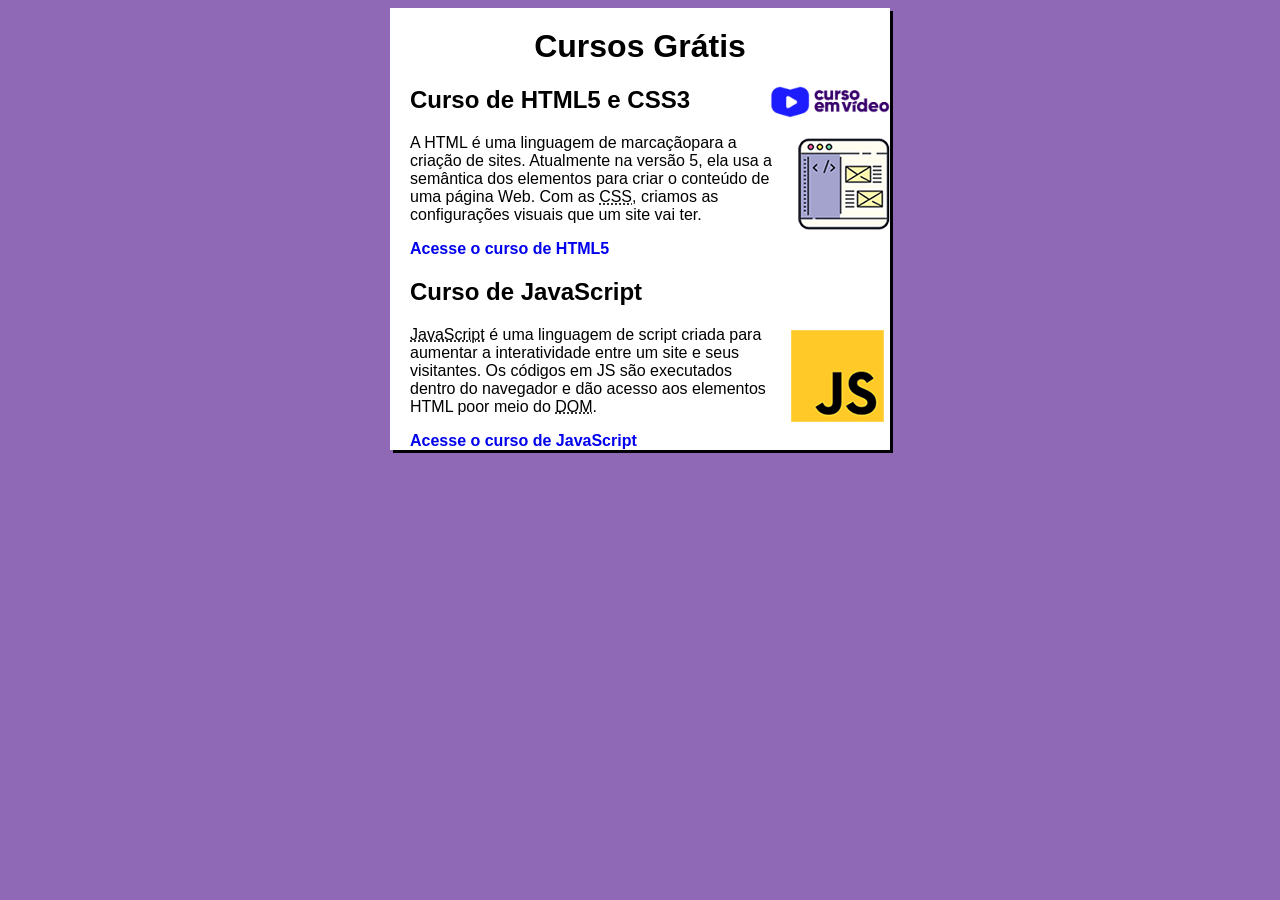
<file: index.html>
<!DOCTYPE html>
<html lang="pt-br">
<head>
    <meta charset="UTF-8">
    <meta name="viewport" content="width=device-width, initial-scale=1.0">
    <title>Curso em Vídeo</title>
    <link rel ="stylesheet" href="estilos/style.css">
</head>
<body>
    <main>
        <header>
            <h1>Cursos Grátis</h1>
            <img class="lado" src="imagens/curso-em-video-cor.png" alt="Curso em  Vídeo">
        
        </header>
        <article>

            <h2>Curso de HTML5 e CSS3</h2>
            
            <img class="logo" src="imagens/curso-html-css.png" alt="Curso HTML">
            <p>A </abbr title="HyperText Markup Language">HTML</abbr> é uma linguagem de marcaçãopara a criação  de sites. Atualmente na versão 5, ela usa a semântica dos elementos para criar o conteúdo de uma página Web. Com as <abbr title="Cascading Style Sheets">CSS</abbr>, criamos as configurações visuais que um site vai ter.</p>
            <p><a href="curso-html.html">Acesse o curso de HTML5</a></p>
        </article>
        <article>
            <h2>Curso de JavaScript</h2>
            <img class="lado" src="imagens/curso-javascript.png" alt="Curso JS">
            <p><abbr title="JavaScript">JavaScript</abbr> é uma linguagem de script criada  para aumentar a interatividade entre um site e seus visitantes. Os  códigos em JS são executados dentro do navegador e dão acesso aos elementos HTML poor meio do <abbr title="Document Object Model">DOM</abbr>.</p>
            <p><a href="curso-js.html">Acesse o curso de JavaScript</a></p>
        </article>

    </main>
</body>
</head>
</html>
</file>
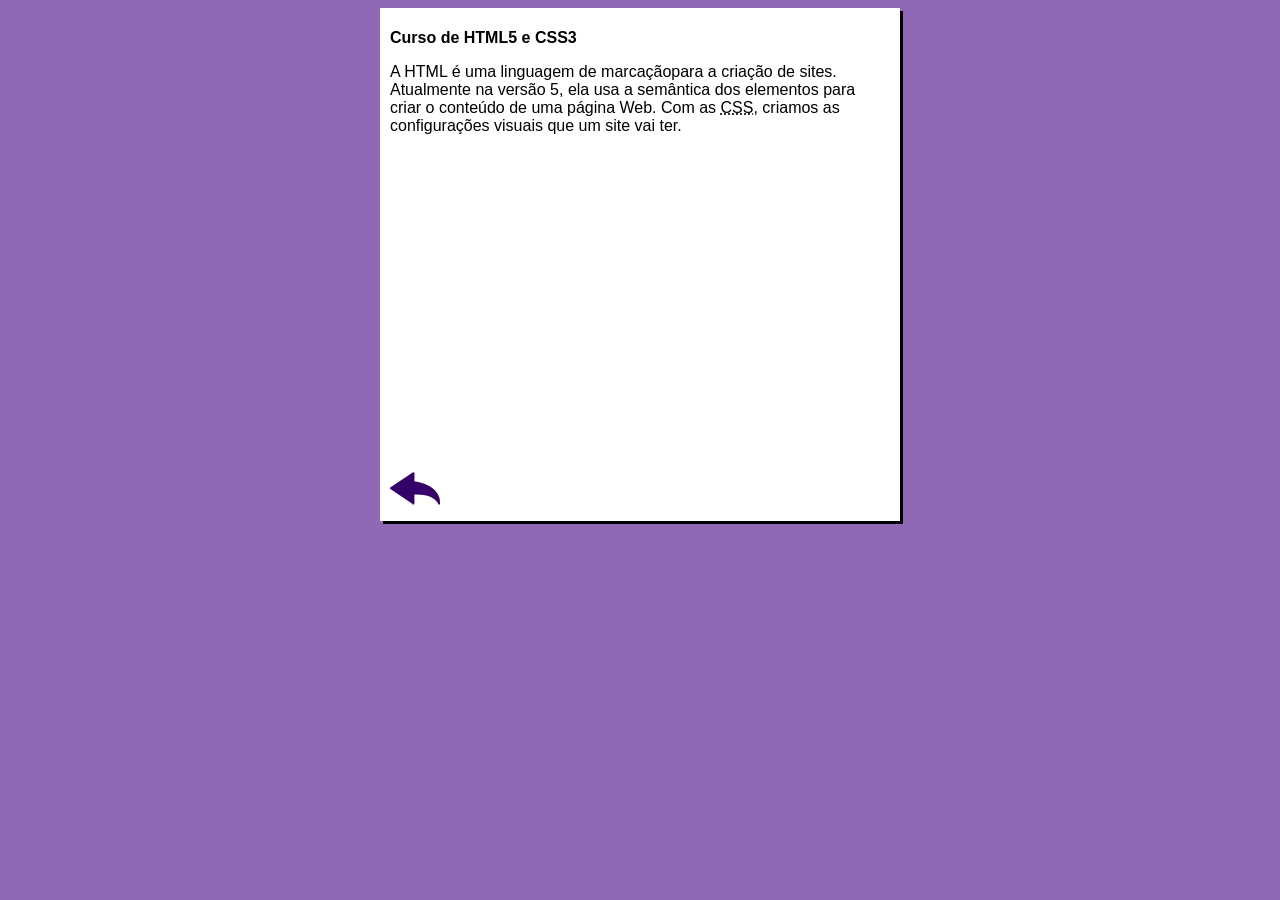
<file: curso-html.html>
<!DOCTYPE html>
<html lang="pt-br">
<head>
    <meta charset="UTF-8">
    <meta name="viewport" content="width=device-width, initial-scale=1.0">
    <title>Curso de HTML</title>
        <style>
            * {
font-family: Arial, Helvetica, sans-serif;
font-size: 16px
}
        
body {
    background-color: rgb(143, 105, 181);
}

main {
    background-color: white;
    width: 500px;
    margin: auto;
    padding: 10px;
    box-shadow: 3px 3px rgb(0, 0, 0.473);
}
    </style>

</head>
<body>
    <main>
        <header>
            <h1>Curso de HTML5 e CSS3</h1>
        </header>
    <article>
        <p>A </abbr title="HyperText Markup Language">HTML</abbr> é uma linguagem de marcaçãopara a criação  de sites. Atualmente na versão 5, ela usa a semântica dos elementos para criar o conteúdo de uma página Web. Com as <abbr title="Cascading Style Sheets">CSS</abbr>, criamos as configurações visuais que um site vai ter.</p>

        <iframe width="560" height="315" src="https://www.youtube.com.embed/riSVzwlSnhw" frameborder="0" allow="accelerometer;  autoplay; encrypted-media; gyroscope; picture-in-pecture" allowfullscreen></iframe>

        <a href="index.html"><img src="imagens/btn-back.png" alt="Voltar"></a>

    </article>
    </main>
</body>
</html>
</file>
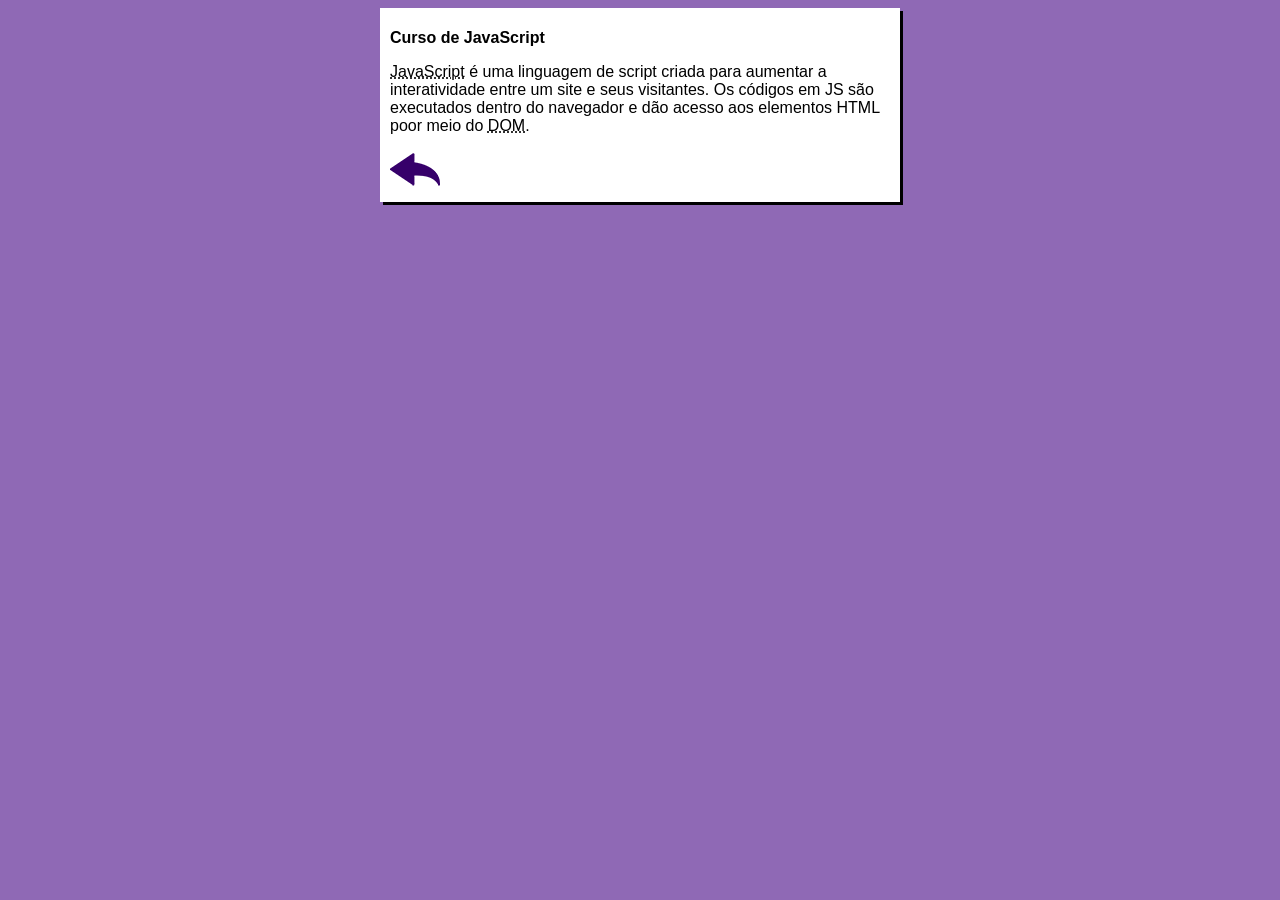
<file: curso-js.html>
<!DOCTYPE html>
<html lang="pt-br">
    <meta charset="UTF-8">
    <meta name="viewport" content="width=device-width, initial-scale=1.0">
    <title>Curso de HTML5 e CSS3 </title>
    <style>
        * {
font-family: Arial, Helvetica, sans-serif;
font-size: 16px
}
        
body {
    background-color: rgb(143, 105, 181);
}

main {
    background-color: white;
    width: 500px;
    margin: auto;
    padding: 10px;
    box-shadow: 3px 3px rgb(0, 0, 0.473);
}
    </style>
</head>
<body>
    <main>
        <header>
            <h1>Curso de JavaScript</h1>
        </header>
    <article>
       <p><abbr title="JavaScript">JavaScript</abbr> é uma linguagem de script criada  para aumentar a interatividade entre um site e seus visitantes. Os  códigos em JS são executados dentro do navegador e dão acesso aos elementos HTML poor meio do <abbr title="Document Object Model">DOM</abbr>.</p>

        <a href="index.html"><img src="imagens/btn-back.png" alt="Voltar"></a>

    </article>
    </main>
    
</body>
</html>
</file>
<file: estilos/style.css>
* {
font-family: Arial, Helvetica, sans-serif;
font-size: 16px
}

body {
    background-color: rgb(143, 105, 181);
}

main {
    background-color: white;
    width: 500px;
    margin: auto;
    padding: 10px 0px 0px 0px;
    box-shadow: 3px 3px rgb(0, 0, 0.473);
}

p {
     margin-left: 20px;
    margin-right: 20px;
}

h1 {
    text-align: center;
    margin-top: 10px;
    margin-left: 20px;
    margin-right: 20px;
    font-size: 2em;
    color: rgbd(58, 0, 112);
}

h2 {
    margin-left: 20px;
    font-size: 1.5em;
    color: rgbd(58, 0, 112);
}

img.lado {
    float: right;
    max-width: 120px;
    margin-left: 10px;
    height: auto;
}

img.logo {
    float: right;
    margin-left: 10px;
}

a {
    text-decoration: none;
    font-weight: bold;
    color: rgbd(58, 0, 112);
}

a:hover {
    text-decoration: underline;
    color: rgbd(26, 26, 255);
}
</file>
